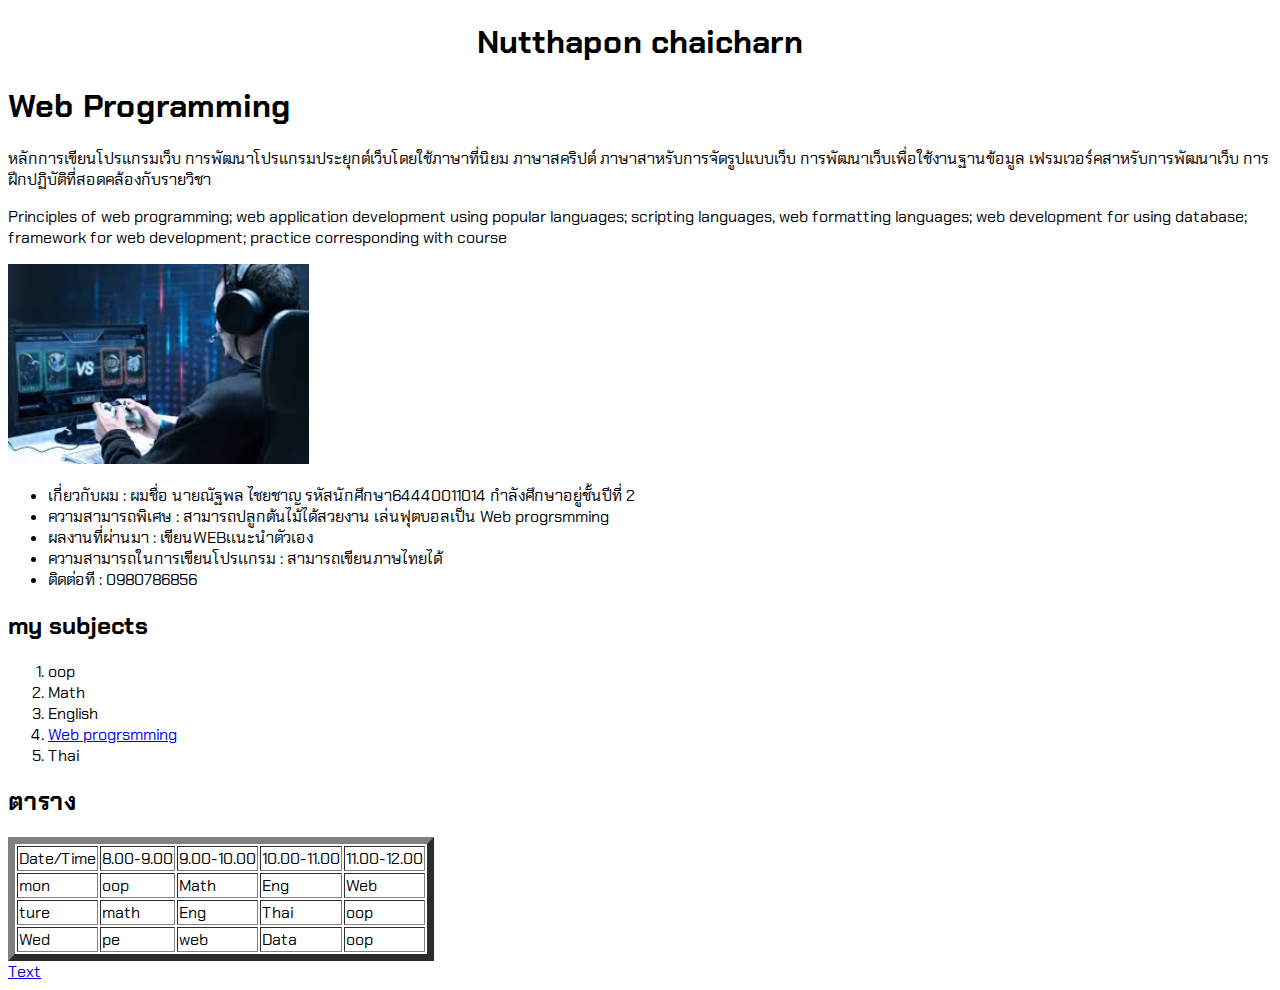
<file: index.html>
<!DOCTYPE html>
<html lang="en">
<head>
    <meta charset="UTF-8">
    <meta http-equiv="X-UA-Compatible" content="IE=edge">
    <meta name="viewport" content="width=device-width, initial-scale=1.0">
    <link rel="stylesheet" href="css/style.css">
    <title>Test</title>
</head>
<body>
    <center><h1>  Nutthapon chaicharn</h1></center>




    <h1>Web Programming</h1>
    <p>
      หลักการเขียนโปรแกรมเว็บ การพัฒนาโปรแกรมประยุกต์เว็บโดยใช้ภาษาที่นิยม
      ภาษาสคริปต์ ภาษาสาหรับการจัดรูปแบบเว็บ การพัฒนาเว็บเพื่อใช้งานฐานข้อมูล
      เฟรมเวอร์คสาหรับการพัฒนาเว็บ การฝึกปฏิบัติที่สอดคล้องกับรายวิชา
    </p>
    
    <p>
      Principles of web programming; web application development using popular
      languages; scripting languages, web 
      formatting languages; web development for
      using database; framework for web development; 
      practice corresponding with
      course</p>
      <img src="image/images.jpg" alt=""with="200" height="200">
      
      
      <ul>
         <li>เกี่ยวกับผม : ผมชื่อ นายณัฐพล ไชยชาญ  รหัสนักศึกษา64440011014 กำลังศึกษาอยู่ชั้นปีที่ 2</li>
         <li>ความสามารถพิเศษ : สามารถปลูกต้นไม้ได้สวยงาน เล่นฟุตบอลเป็น Web progrsmming</li>
         <li>ผลงานที่ผ่านมา  : เขียนWEBเเนะนำตัวเอง  </li>
         <li>ความสามารถในการเขียนโปรเเกรม  : สามารถเขียนภาษไทยได้ </li>
         <li>ติดต่อที  :  0980786856</li>
 
      </ul>
 <h2>my subjects</h2>
 <ol>
     <li>oop</li>
         <li>Math</li>
         <li>English</li>
         <li> <a href="web_programming.html">Web progrsmming</a>  </li>
         <li>Thai</li>
 </ol>
 <h2>ตาราง</h2>
 <table border="7">
     <tr>
         <td>Date/Time</td>
         <td>8.00-9.00</td>
         <td>9.00-10.00</td>
         <td>10.00-11.00</td>
         <td>11.00-12.00</td>
     </tr>
 
     <tr>
 
         <td>mon</td>
         <td >oop</td>
         <td>Math</td>
         <td>Eng</td>
         <td>Web</td>
     </tr>
 
     <tr>
         <td >ture</td>
         <td>math</td>
         <td>Eng</td>
         <td>Thai</td>
         <td>oop</td>
     </tr>
 
     <tr>
         <td>Wed</td>
         <td>pe</td>
         <td>web</td>
         <td>Data</td>
         <td>oop</td>
     </tr>
 
 </table>
 <a href="menu/menu.html">Text</a>

</body>
    
</html>
</file>
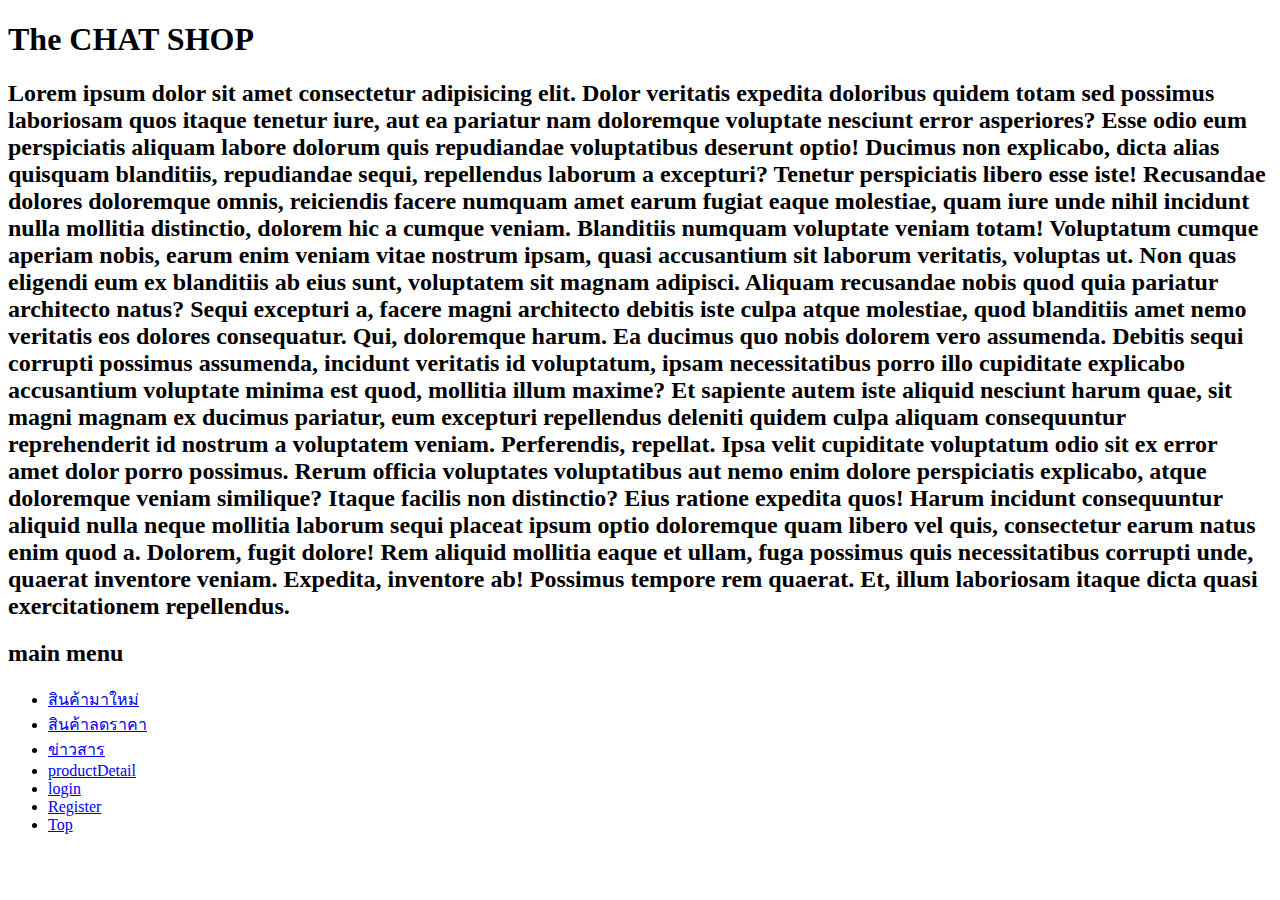
<file: EX3/hell/index.html>
<!DOCTYPE html>
<html lang="en">
<head>
    
    <title>Nutthapon2002</title>
</head>
<body>
    <h1 id="Top">The CHAT SHOP</h1>
<h2>Lorem ipsum dolor sit amet consectetur adipisicing elit. Dolor veritatis expedita doloribus quidem totam sed possimus laboriosam quos itaque tenetur iure, aut ea pariatur nam doloremque voluptate nesciunt error asperiores?
Esse odio eum perspiciatis aliquam labore dolorum quis repudiandae voluptatibus deserunt optio! Ducimus non explicabo, dicta alias quisquam blanditiis, repudiandae sequi, repellendus laborum a excepturi? Tenetur perspiciatis libero esse iste!
Recusandae dolores doloremque omnis, reiciendis facere numquam amet earum fugiat eaque molestiae, quam iure unde nihil incidunt nulla mollitia distinctio, dolorem hic a cumque veniam. Blanditiis numquam voluptate veniam totam!
Voluptatum cumque aperiam nobis, earum enim veniam vitae nostrum ipsam, quasi accusantium sit laborum veritatis, voluptas ut. Non quas eligendi eum ex blanditiis ab eius sunt, voluptatem sit magnam adipisci.
Aliquam recusandae nobis quod quia pariatur architecto natus? Sequi excepturi a, facere magni architecto debitis iste culpa atque molestiae, quod blanditiis amet nemo veritatis eos dolores consequatur. Qui, doloremque harum.
Ea ducimus quo nobis dolorem vero assumenda. Debitis sequi corrupti possimus assumenda, incidunt veritatis id voluptatum, ipsam necessitatibus porro illo cupiditate explicabo accusantium voluptate minima est quod, mollitia illum maxime?
Et sapiente autem iste aliquid nesciunt harum quae, sit magni magnam ex ducimus pariatur, eum excepturi repellendus deleniti quidem culpa aliquam consequuntur reprehenderit id nostrum a voluptatem veniam. Perferendis, repellat.
Ipsa velit cupiditate voluptatum odio sit ex error amet dolor porro possimus. Rerum officia voluptates voluptatibus aut nemo enim dolore perspiciatis explicabo, atque doloremque veniam similique? Itaque facilis non distinctio?
Eius ratione expedita quos! Harum incidunt consequuntur aliquid nulla neque mollitia laborum sequi placeat ipsum optio doloremque quam libero vel quis, consectetur earum natus enim quod a. Dolorem, fugit dolore!
Rem aliquid mollitia eaque et ullam, fuga possimus quis necessitatibus corrupti unde, quaerat inventore veniam. Expedita, inventore ab! Possimus tempore rem quaerat. Et, illum laboriosam itaque dicta quasi exercitationem repellendus.</h2>
    <h2>main menu </h2>
    <ul>
        <li>  <a href="Products/productcatalog.html">สินค้ามาใหม่</a>  </li>
        <li>   <a href="products/promotion.html">สินค้าลดราคา</a></li>
        <li>    <a href="news/new.html">ข่าวสาร</a> </li>
        <li>   <a href="products/productDetail.html">productDetail</a>  </li>
        <li>  <a href="login.html">login</a>  </li>
       <li><a href="register.html">Register</a></li>
        <li><a href="#Top">Top</a></li>
    </ul>
    <a href="http:/""></a>
</body>
</html>
</file>
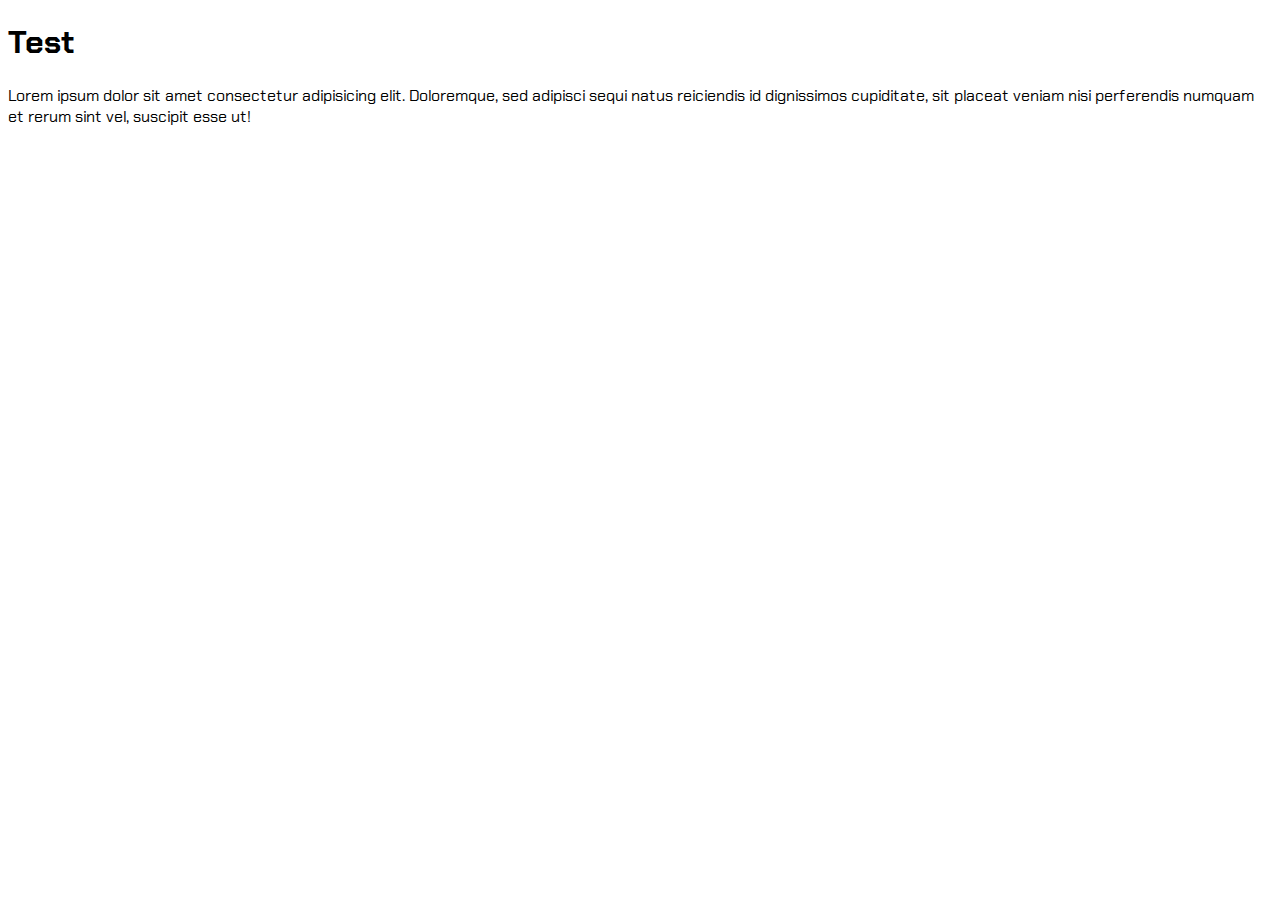
<file: test.html>
<!DOCTYPE html>
<html lang="en">
<head>
    <meta charset="UTF-8">
    <meta http-equiv="X-UA-Compatible" content="IE=edge">
    <meta name="viewport" content="width=device-width, initial-scale=1.0">
    <link rel="stylesheet" href="css/style.css">
    <title>Test</title>
</head>
<body>
    <h1>Test</h1>
    <p>Lorem ipsum dolor sit amet consectetur adipisicing elit. Doloremque, sed adipisci sequi natus reiciendis id dignissimos cupiditate, sit placeat veniam nisi perferendis numquam et rerum sint vel, suscipit esse ut!</p>
</body>
</html>
</file>
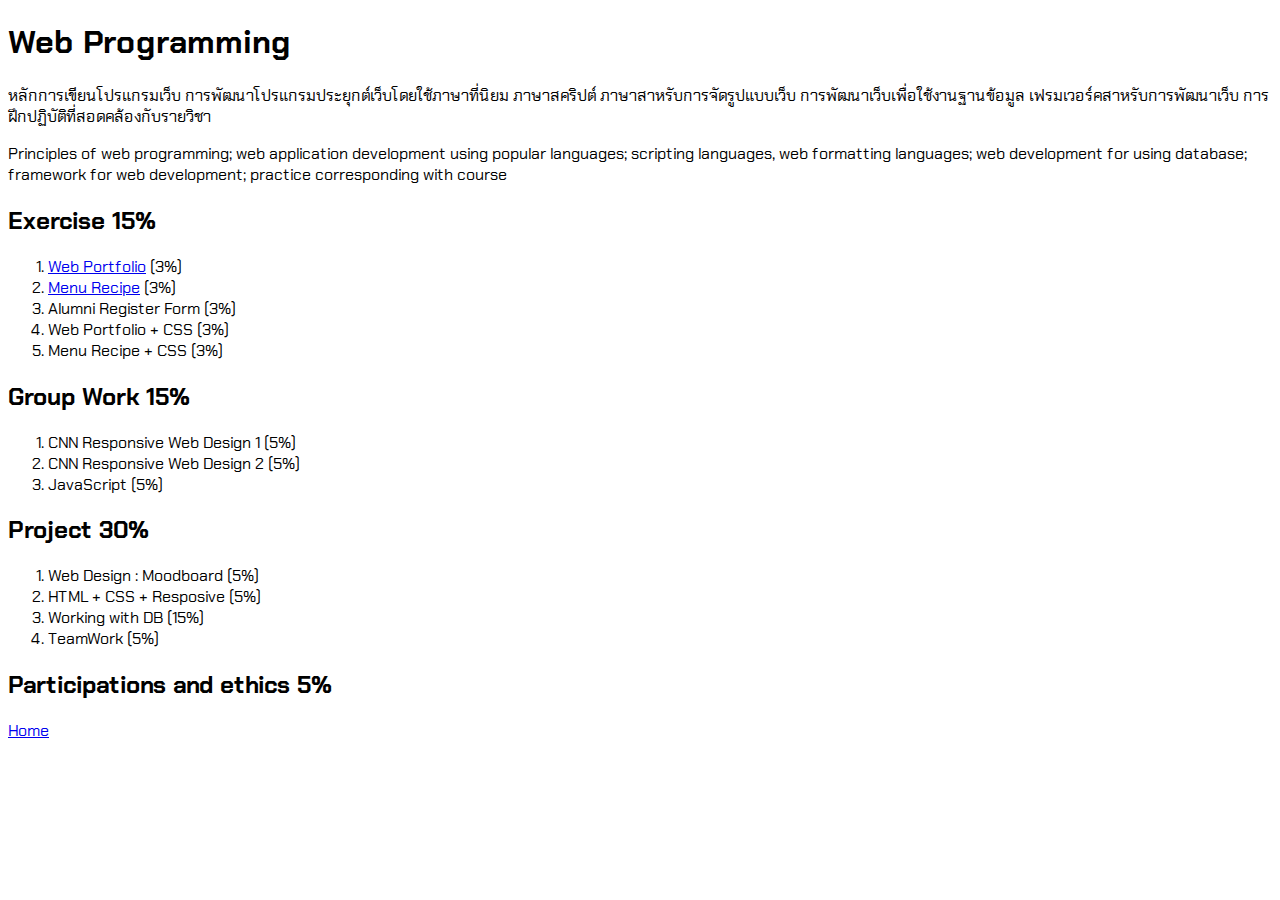
<file: web_programming.html>
<!DOCTYPE html>
<html lang="en">
  <head>
    <meta charset="UTF-8" />
    <meta http-equiv="X-UA-Compatible" content="IE=edge" />
    <meta name="viewport" content="width=device-width, initial-scale=1.0" />
    <link rel="stylesheet" href="css/style.css" />
    <title>Web Porgramming</title>
  </head>
  <body>
    <h1>Web Programming</h1>
    <p>
      หลักการเขียนโปรแกรมเว็บ การพัฒนาโปรแกรมประยุกต์เว็บโดยใช้ภาษาที่นิยม
      ภาษาสคริปต์ ภาษาสาหรับการจัดรูปแบบเว็บ การพัฒนาเว็บเพื่อใช้งานฐานข้อมูล
      เฟรมเวอร์คสาหรับการพัฒนาเว็บ การฝึกปฏิบัติที่สอดคล้องกับรายวิชา
    </p>

    <p>
      Principles of web programming; web application development using popular
      languages; scripting languages, web formatting languages; web development
      for using database; framework for web development; practice corresponding
      with course
    </p>

    <h2>Exercise 15%</h2>
    <ol>
      <li><a href="index.html">Web Portfolio</a> (3%)</li>
      <li><a href="menu/menu.html">Menu Recipe</a> (3%)</li>
      <li>Alumni Register Form (3%)</li>
      <li>Web Portfolio + CSS (3%)</li>
      <li>Menu Recipe + CSS (3%)</li>
    </ol>

    <h2>Group Work 15%</h2>
    <ol>
      <li> <a href="index.html"></a> CNN Responsive Web Design 1 (5%)</li>
      <li>CNN Responsive Web Design 2 (5%)</li>
      <li>JavaScript (5%)</li>
    </ol>

    <h2>Project 30%</h2>
    <ol>
      <li>Web Design : Moodboard (5%)</li>
      <li>HTML + CSS + Resposive (5%)</li>
      <li>Working with DB (15%)</li>
      <li>TeamWork (5%)</li>
    </ol>

    <h2>Participations and ethics 5%</h2>
   
    <a href="index.html">Home</a>


    
  </body>
</html>
</file>
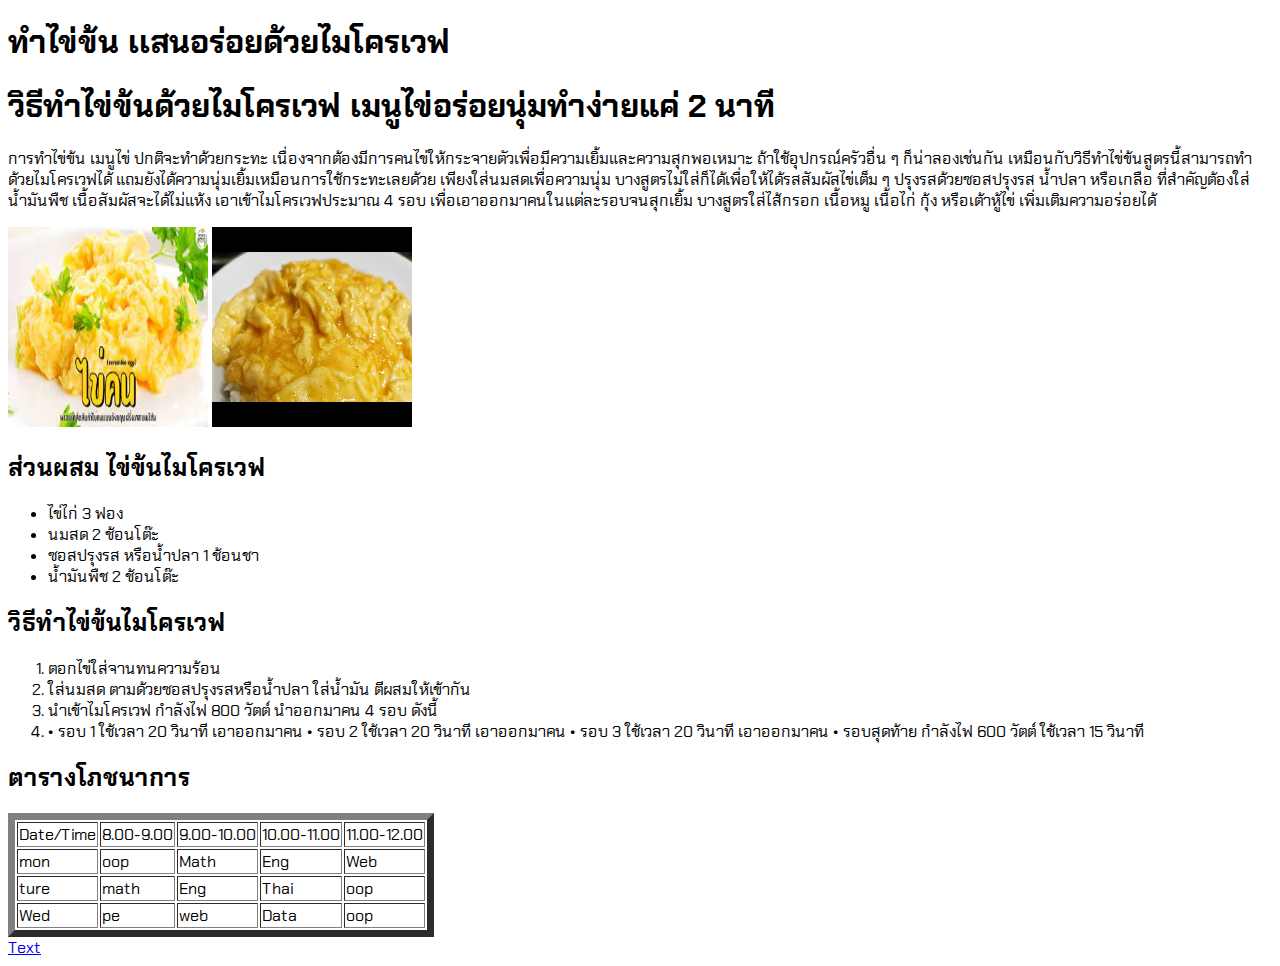
<file: menu/menu.html>
<!DOCTYPE html>
<html lang="en">
<head>
    <meta charset="UTF-8">
    <meta http-equiv="X-UA-Compatible" content="IE=edge">
    <meta name="viewport" content="width=device-width, initial-scale=1.0">
    <link rel="stylesheet" href="../css/style.css">
    <title>Test</title>
</head>
<body>
   <h1> ทำไข่ข้น เเสนอร่อยด้วยไมโครเวฟ</h1>

   <h1>วิธีทำไข่ข้นด้วยไมโครเวฟ เมนูไข่อร่อยนุ่มทำง่ายแค่ 2 นาที</h1>
   
   
   <p> การทำไข่ข้น เมนูไข่ ปกติจะทำด้วยกระทะ เนื่องจากต้องมีการคนไข่ให้กระจายตัวเพื่อมีความเยิ้มและความสุกพอเหมาะ ถ้าใช้อุปกรณ์ครัวอื่น ๆ ก็น่าลองเช่นกัน เหมือนกับวิธีทำไข่ข้นสูตรนี้สามารถทำด้วยไมโครเวฟได้ แถมยังได้ความนุ่มเยิ้มเหมือนการใช้กระทะเลยด้วย เพียงใส่นมสดเพื่อความนุ่ม บางสูตรไม่ใส่ก็ได้เพื่อให้ได้รสสัมผัสไข่เต็ม ๆ ปรุงรสด้วยซอสปรุงรส น้ำปลา หรือเกลือ ที่สำคัญต้องใส่น้ำมันพืช เนื้อสัมผัสจะได้ไม่แห้ง เอาเข้าไมโครเวฟประมาณ 4 รอบ เพื่อเอาออกมาคนในแต่ละรอบจนสุกเยิ้ม บางสูตรใส่ไส้กรอก เนื้อหมู เนื้อไก่ กุ้ง หรือเต้าหู้ไข่ เพิ่มเติมความอร่อยได้
     </p>
     <img src="download.jpg" alt="" width="200px" height="200px">
     <img src="egg.jpg" alt="" width="200px" height="200px">
      
     <h2>ส่วนผสม ไข่ข้นไมโครเวฟ</h2>
     <ul>
        <li>ไข่ไก่ 3 ฟอง </li>
        <li>นมสด 2 ช้อนโต๊ะ</li>
        <li>ซอสปรุงรส หรือน้ำปลา 1 ช้อนชา </li>
        <li>น้ำมันพืช 2 ช้อนโต๊ะ </li>
       

     </ul>
<h2>วิธีทำไข่ข้นไมโครเวฟ</h2>
<ol>
    <li>ตอกไข่ใส่จานทนความร้อน</li>
        <li>ใส่นมสด ตามด้วยซอสปรุงรสหรือน้ำปลา ใส่น้ำมัน ตีผสมให้เข้ากัน</li>
        <li>นำเข้าไมโครเวฟ กำลังไฟ 800 วัตต์ นำออกมาคน 4 รอบ ดังนี้</li>
        <li>    • รอบ 1 ใช้เวลา 20 วินาที เอาออกมาคน

                • รอบ 2 ใช้เวลา 20 วินาที เอาออกมาคน

                • รอบ 3 ใช้เวลา 20 วินาที เอาออกมาคน

                 • รอบสุดท้าย กำลังไฟ 600 วัตต์ ใช้เวลา 15 วินาที</li>
        
</ol>
<h2>ตารางโภชนาการ</h2>
<table border="7">
    <tr>
        <td>Date/Time</td>
        <td>8.00-9.00</td>
        <td>9.00-10.00</td>
        <td>10.00-11.00</td>
        <td>11.00-12.00</td>
    </tr>

    <tr>

        <td>mon</td>
        <td >oop</td>
        <td>Math</td>
        <td>Eng</td>
        <td>Web</td>
    </tr>

    <tr>
        <td >ture</td>
        <td>math</td>
        <td>Eng</td>
        <td>Thai</td>
        <td>oop</td>
    </tr>

    <tr>
        <td>Wed</td>
        <td>pe</td>
        <td>web</td>
        <td>Data</td>
        <td>oop</td>
    </tr>

</table>
<a href="menu/menu.html">Text</a>
</body>
</html>
</file>
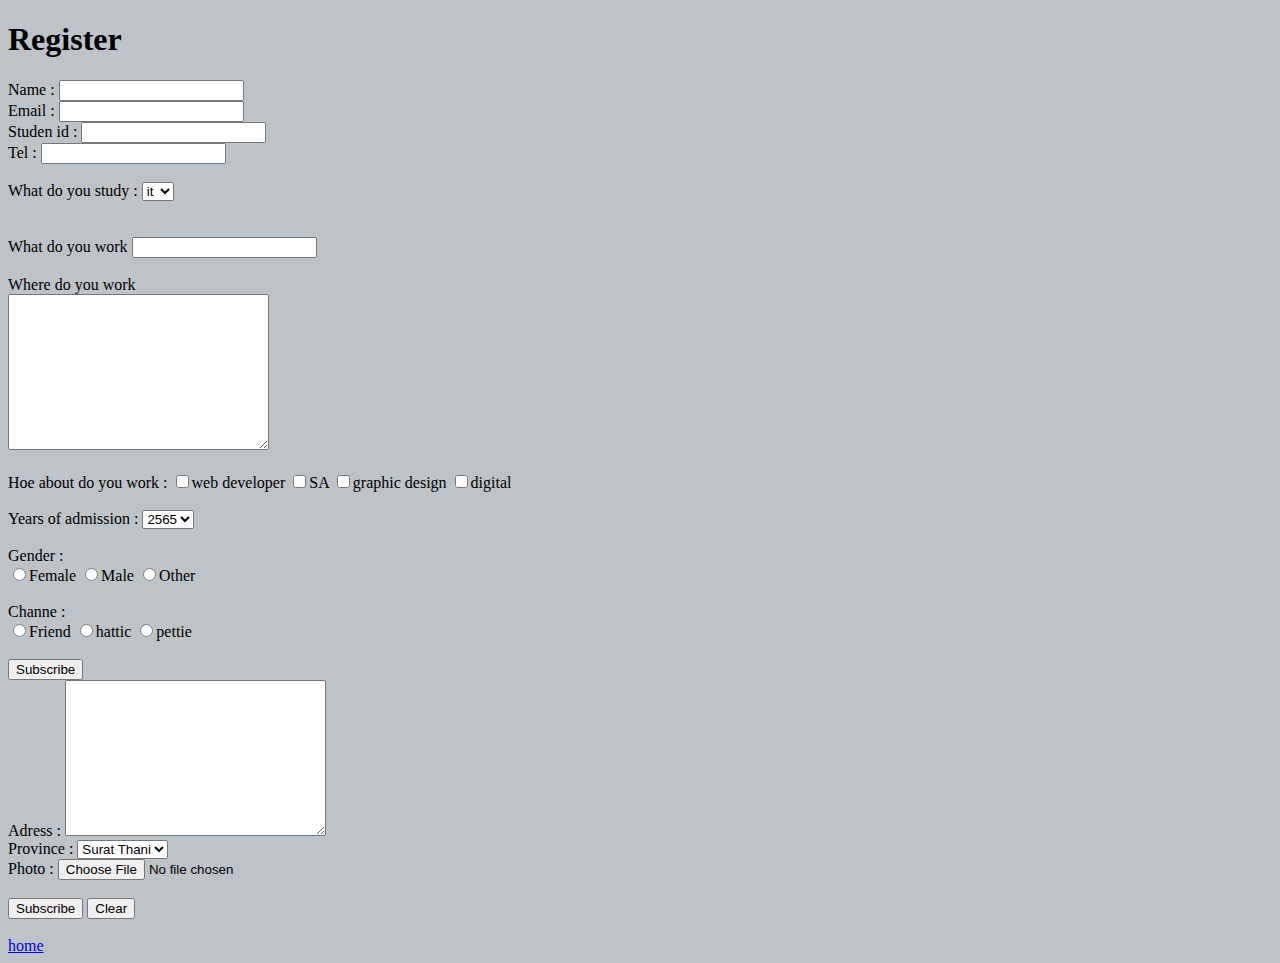
<file: EX3/hell/register.html>
<!DOCTYPE html>
<html lang="en">
<head>
    <meta charset="UTF-8">
    <meta http-equiv="X-UA-Compatible" content="IE=edge">
    <meta name="viewport" content="width=device-width, initial-scale=1.0">
    <title>Document</title>
</head>
<body bgcolor="#BDC3C7">
  <body>
    <h1>Register</h1>    
    <label action="https://www.example.com" method="get">
        <label for="name">Name : </label>
        <input type="text" name="customer_name">
        <br>
        <label for="email">Email : </label>
        <input type="email"name="customer_email">
       <br>
        <label for="studen id">Studen id : </label>
        <input type="studen id"name="customer_email">
<br>
       <label for="tel">Tel : </label>
        <input type="tel"name="customer_email">
        <br>
    <br>
   
    <label for="sub">What do you study : </label>
    <select name="sub" id="">
        <option value="2">it</option>
        <option value="2">is</option>
    </select>
    <br>
   <br>
        <br>
        <label for="job">What do you work</label>
        <input type="text" name="job" maxlength="20">
        <br>
        <br>
        <label for="job address">Where do you work</label>
        <br>
        <textarea name="" id="" cols="30" rows="10"></textarea>
        <br>
        <br>
        <label for="job ">Hoe about do you work  : </label>
        <input type="checkbox" name="web">web developer
        <input type="checkbox" name="SA">SA       
        <input type="checkbox" name="gd">graphic design
        <input type="checkbox" name="di">digital

        <br>
    <br> 
    <label for="yearstu">Years of admission : </label>
    <select name="yearstu" id="">
        <option value="4">2565</option>
        <option value="4">2564</option>
        <option value="4">2563</option>
        <option value="4">2562</option>
        <option value="4">2561</option>
        <option value="4">2560</option>
        <option value="4">2559</option>
        <option value="4">2558</option>
        <option value="4">2557</option>

    </select>
    <br>
<br>
       <label for="gender">Gender : </label>
        <br>
        <input type="radio"name="gender">Female
        <input type="radio"name="gender">Male
        <input type="radio"name="gender">Other
<br>
<br>
   

        <label for="channel">Channe : </label>
        <br>
        <input type="radio"name="gender">Friend
        <input type="radio"name="gender">hattic
        <input type="radio"name="gender">pettie




        <br>
        <br>
        <input type="submit"name="Submit"value="Subscribe">

       
    </form>
    <br>
    <label for="adress">Adress :</label>
    <textarea name="address"cols="30" rows="10"></textarea>
    <br>

    <label for="province">Province :</label>
    <select name="province">
        <option value="84">Surat Thani</option>
        <option value="92">Trang</option>
        <option value="99">CAT</option>


    </select>
    <br>
    <label for="picture">Photo :</label>
    <input type="file" name="profile_pic">

    <br>



    <br>
    <input type="submit" name="Subscribe" value="Subscribe">
    <input type="reset" name="reset" value="Clear">


</form>
<br>
<br>
<a href="../index.html">home</a>
</body>
</html>









  </body> 
    


</body>
</html>
</file>
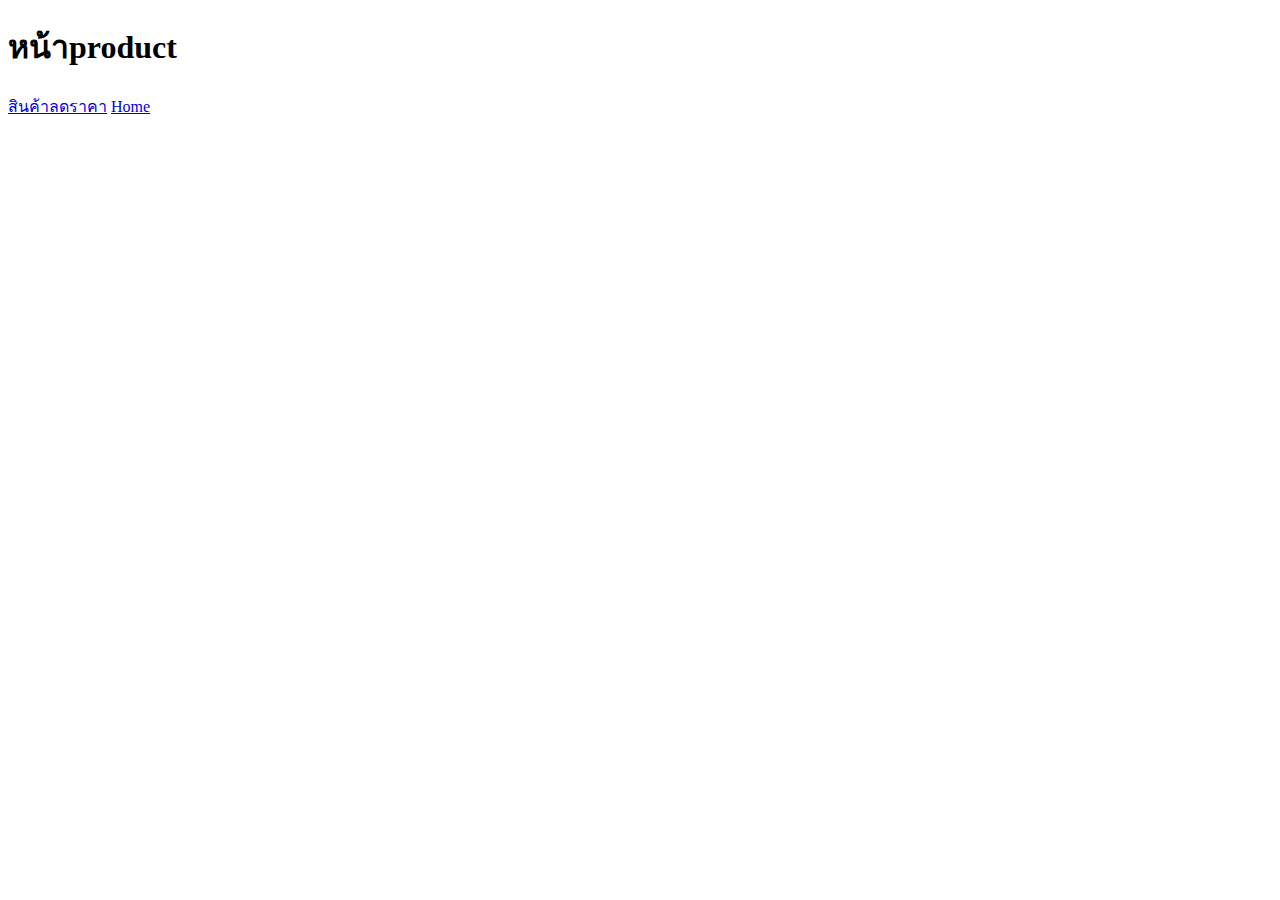
<file: EX3/hell/Products/productcatalog.html>
<!DOCTYPE html>
<html lang="en">
<head>
    <meta charset="UTF-8">
    <meta http-equiv="X-UA-Compatible" content="IE=edge">
    <meta name="viewport" content="width=device-width, initial-scale=1.0">
    <title>Document</title>
</head>
<body>
    <h1>หน้าproduct</h1>

    <a href="promotion.html">สินค้าลดราคา</a>

    <a href="../index.html">Home</a>

</body>
</html>
</file>
<file: css/style.css>
@import url('https://fonts.googleapis.com/css2?family=Chakra+Petch&display=swap');

body{
    font-family: 'Chakra Petch', sans-serif;
}
</file>
